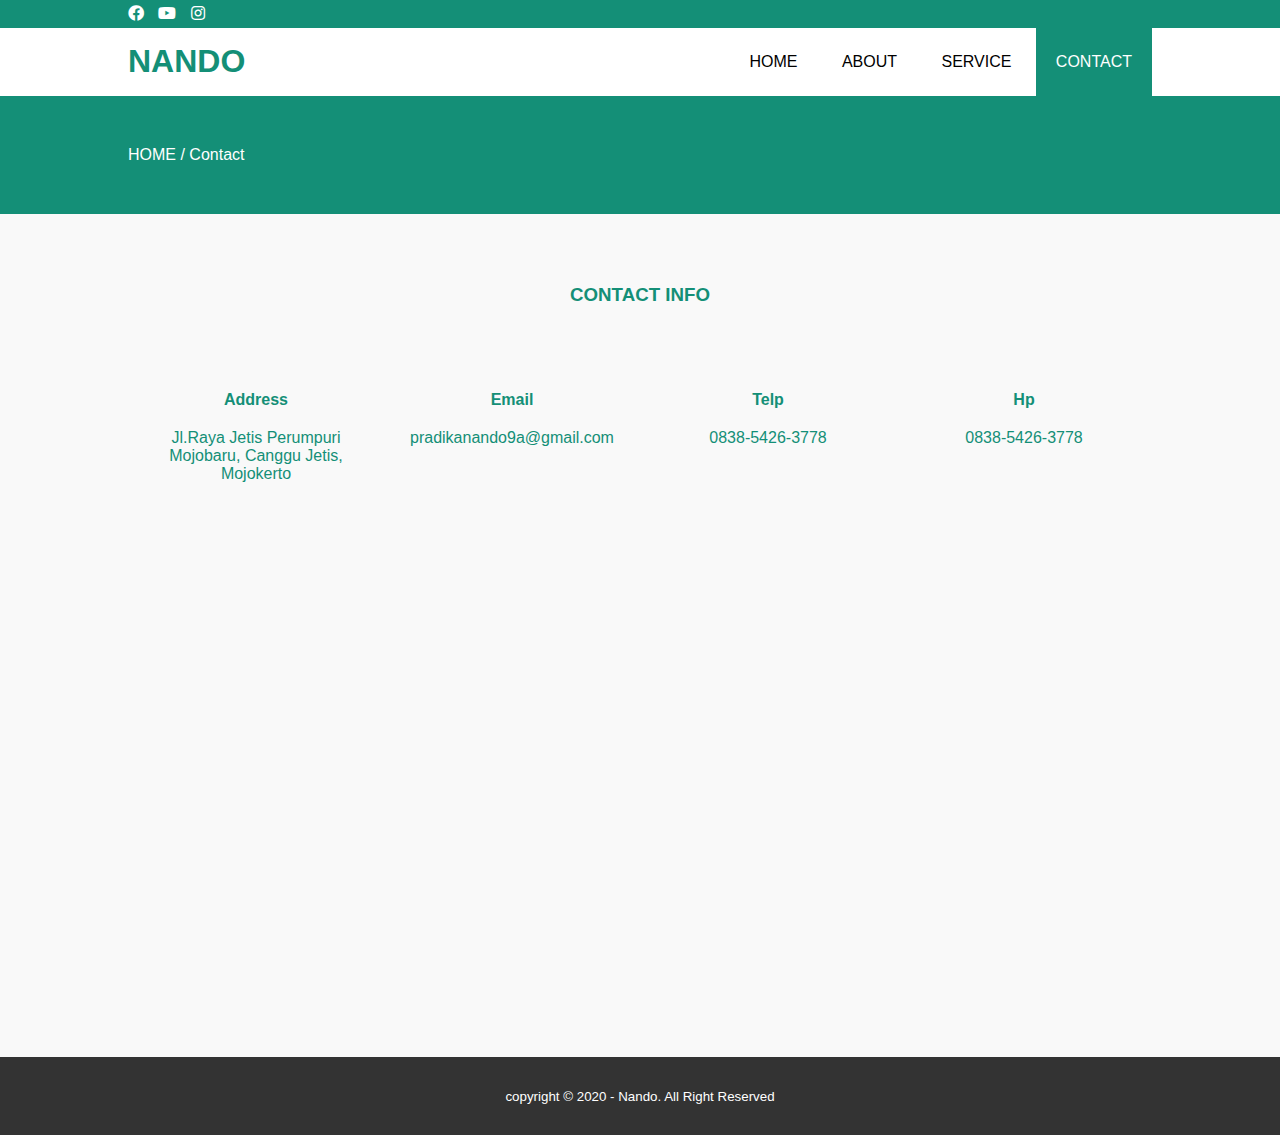
<file: contact.html>
<!DOCTYPE html>
<html>
<head>
	<meta charset="utf-8">
	<meta name="viewport" content="width=device-width, initial-scale=1">
	<title>Pradika Nando.com</title>
	<link rel="stylesheet" type="text/css" href="css/style.css">
	<link rel="stylesheet" type="text/css" href="https://cdnjs.cloudflare.com/ajax/libs/font-awesome/5.15.1/css/all.min.css">
</head>
<body>

	<!-- header -->
		<div class="medsos">
			<div class="container">
				<ul>
					<li><a href="#"><i class="fab fa-facebook"></i></a></li>
					<li><a href="#"><i class="fab fa-youtube"></i></a></li>
					<li><a href="https://www.instagram.com/nandopro.10/"><i class="fab fa-instagram"></i></a></li>
				</ul>
			</div>
		</div>
	<header>
		<div class="container">
		<h1><a href="index.html">NANDO</a></h1>
			<ul>
				<li><a href="index.html">HOME</a></li>
				<li><a href="about.html">ABOUT</a></li>
				<li><a href="service.html">SERVICE</a></li>
				<li class="active"><a href="contact.html">CONTACT</a></li>
			</ul>
		</div>
	</header>

	<!-- label -->
	<section class="label">
		<div class="container">
			<p>HOME / Contact</p>
		</div>
	</section>

	<!-- service -->
	<section class="service">
		<div class="container">
			<h3>CONTACT INFO</h3>
			<div class="box">
				<div class="col-4">
					<h4>Address</h4>
					<p>Jl.Raya Jetis Perumpuri Mojobaru, Canggu Jetis, Mojokerto</p>
				</div>
				<div class="col-4">
					<h4>Email</h4>
					<p>pradikanando9a@gmail.com</p>
				</div>
				<div class="col-4">
					<h4>Telp</h4>
					<p>0838-5426-3778</p>
				</div>
				<div class="col-4">
					<h4>Hp</h4>
					<p>0838-5426-3778</p>
				</div>
			</div>
			<iframe src="https://www.google.com/maps/embed?pb=!1m18!1m12!1m3!1d3956.3534207179846!2d112.46718505732989!3d-7.426084006831559!2m3!1f0!2f0!3f0!3m2!1i1024!2i768!4f13.1!3m3!1m2!1s0x2e780f62abda480f%3A0x91c2ae5bab96f6f9!2sPuri%20Mojobaru%20Blok%20EJ!5e0!3m2!1sid!2sid!4v1607084815296!5m2!1sid!2sid" width="100%" height="450" frameborder="0" style="border:0;" allowfullscreen="" aria-hidden="false" tabindex="0"></iframe>
		</div>
	</section>

	<!-- footer -->
	<footer>
		<div class="container">
			<small>copyright &copy; 2020 - Nando. All Right Reserved</small>
		</div>
	</footer>

</body>
</html>
</file>
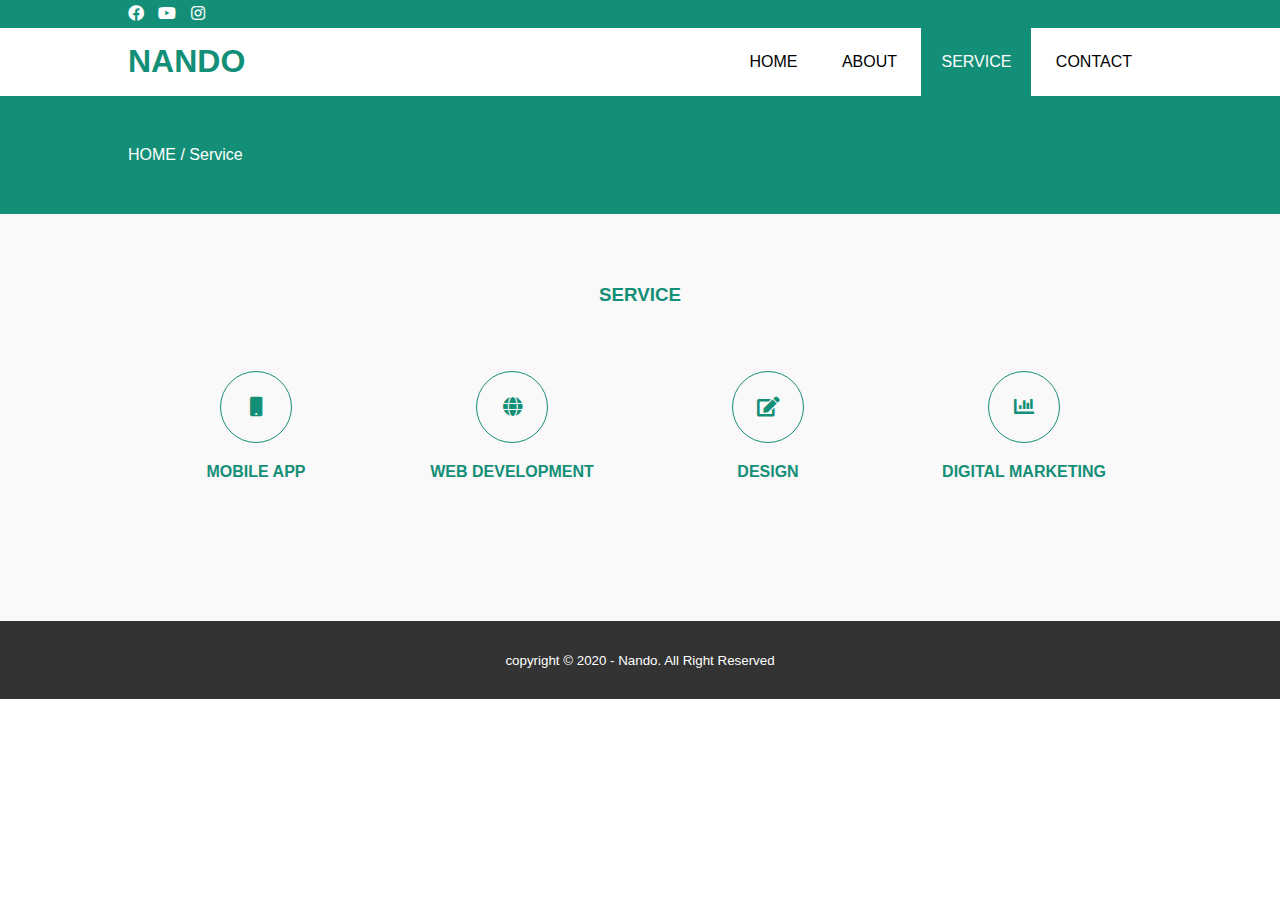
<file: service.html>
<!DOCTYPE html>
<html>
<head>
	<meta charset="utf-8">
	<meta name="viewport" content="width=device-width, initial-scale=1">
	<title>Pradika Nando.com</title>
	<link rel="stylesheet" type="text/css" href="css/style.css">
	<link rel="stylesheet" type="text/css" href="https://cdnjs.cloudflare.com/ajax/libs/font-awesome/5.15.1/css/all.min.css">
</head>
<body>

	<!-- header -->
		<div class="medsos">
			<div class="container">
				<ul>
					<li><a href="#"><i class="fab fa-facebook"></i></a></li>
					<li><a href="#"><i class="fab fa-youtube"></i></a></li>
					<li><a href="https://www.instagram.com/nandopro.10/"><i class="fab fa-instagram"></i></a></li>
				</ul>
			</div>
		</div>
	<header>
		<div class="container">
		<h1><a href="index.html">NANDO</a></h1>
			<ul>
				<li><a href="index.html">HOME</a></li>
				<li><a href="about.html">ABOUT</a></li>
				<li class="active"><a href="service.html">SERVICE</a></li>
				<li><a href="contact.html">CONTACT</a></li>
			</ul>
		</div>
	</header>

	<!-- label -->
	<section class="label">
		<div class="container">
			<p>HOME / Service</p>
		</div>
	</section>

	<!-- service -->
	<section class="service">
		<div class="container">
			<h3>SERVICE</h3>
			<div class="box">
				<div class="col-4">
					<div class="icon"><i class="fas fa-mobile"></i></div>
					<h4>MOBILE APP</h4>
				</div>
				<div class="col-4">
					<div class="icon"><i class="fas fa-globe"></i></div>
					<h4>WEB DEVELOPMENT</h4>
				</div>
				<div class="col-4">
					<div class="icon"><i class="fas fa-edit"></i></div>
					<h4>DESIGN</h4>
				</div>
				<div class="col-4">
					<div class="icon"><i class="fas fa-chart-bar"></i></div>
					<h4>DIGITAL MARKETING</h4>
				</div>
			</div>
		</div>
	</section>

	<!-- footer -->
	<footer>
		<div class="container">
			<small>copyright &copy; 2020 - Nando. All Right Reserved</small>
		</div>
	</footer>

</body>
</html>
</file>
<file: css/style.css>
* {
	padding: 0;
	margin: 0;
	font-family: sans-serif;
}
a {
	color: inherit;
	text-decoration: none;
}
.medsos {
	padding: 5px 0;
	background-color: #148F77;
}
.medsos ul li {
	display: inline-block;
	color: #fff;
	margin-right: 10px;
}
.container {
	width: 80%;
	margin: 0 auto;
}
.container:after {
	content: '';
	display: block;
	clear: both;
}
header h1 {
	float: left;
	padding:15px 0;
	color: #148F77;
}
header ul {
	float: right;
}
header ul li {
	display: inline-block;
}
header ul li a {
	padding:25px 20px;
	display: inline-block;
}
header ul li a:hover {
	background-color: #148F77;
	color: #fff;
}
.active {
	background-color: #148F77;
	color: #fff;
}
.banner {
	height: 60vh;
	background-image: url('../img/banner2.jpg');
	background-size: cover;
	position: relative;
	display: flex;
	justify-content: center;
	align-items: center;
}
.banner:after {
	content: '';
	display: block;
	position: absolute;
	top: 0;
	left: 0;
	right: 0;
	bottom: 0;
	background-color: rgba(20, 143, 199, .5);
}
.banner h2 {
	color: #fff;
	z-index: 1;
	padding: 20px 25px;
	border: 3px solid #fff;
}
section {
	padding: 50px 0;
}
section h3 {
	text-align: center;
	padding:20px 0;
	color: #148F77;
	margin-bottom: 25px;
}
.about,
.service {
	padding-bottom: 100px
}
.about p {
	color: #666;
	word-spacing: 2px;
	line-height: 25px;
	margin-bottom: 20px;
}
.service {
	background-color: #f9f9f9;
}
.box {
	color: #148F77;
}
.box:after {
	content: '';
	display: block;
	clear: both;
}
.box .col-4 {
	width:25%;
	padding:20px;
	box-sizing: border-box;
	text-align: center;
	float: left;
}
.icon {
	width:70px;
	height:70px;
	border:1px solid;
	border-radius: 50%;
	text-align: center;
	line-height:70px;
	font-size:20px;
	margin: 0px auto;
}
.box .col-4 h4 {
	margin:20px 0;
}
footer {
	padding:30px 0;
	background-color: #333;
	color: #fff;
	text-align: center;
}
.label {
	background-color: #148F77;
	color: #fff;
}
</file>
